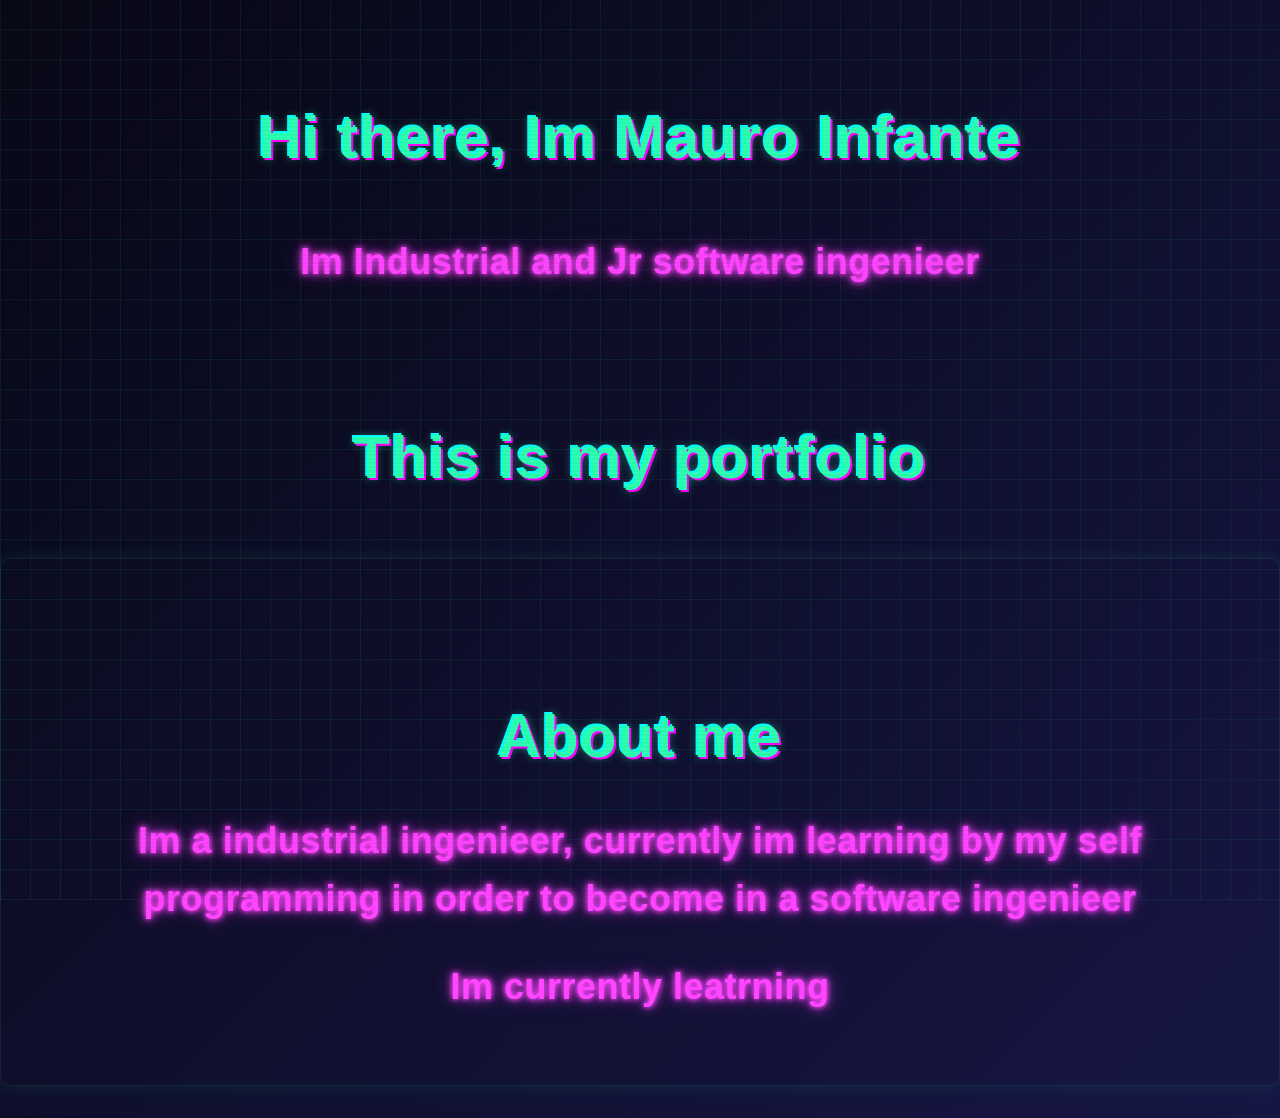
<file: mau.html>
<html lang="en">
  <head>
    <meta charset="UTF-8">
    <meta name="viewport" content="width=device-width, initial-scale=1">
    <title></title>
    <link href="style.css" rel="stylesheet">
  </head> 
  <body>
<h1>Hi there, Im Mauro Infante</h1>
<h2>Im Industrial and Jr software ingenieer </h2>


    <div class="Center">
      <strong> <h1>This is my portfolio</h1>
      </strong>
    </div>

<section>
<h1>About me</h1>
<h2> Im a industrial ingenieer, currently im learning by my self programming in order to become in a software ingenieer</h2>
<h2> Im currently leatrning</h2>
</section>
   


   <link rel="script.js" type="" href="">
  </body>
 </html>
</file>
<file: style.css>
/* Global body styles */
body {
    font-family: "Orbitron", "Arial", sans-serif;
    background: linear-gradient(135deg,
            #080816,
            #161644);
    color: #2bffb1;
    text-align: center;
    margin: 0;
    padding: 0;
    min-height: 100vh;
    display: flex;
    justify-content: center;
    align-items: center;
    flex-direction: column;
    position: relative;
    overflow-x: hidden;
    line-height: 1.6;
}

/* Cyberpunk grid background */
body::before {
    content: '';
    position: fixed;
    top: 0;
    left: 0;
    width: 100%;
    height: 100%;
    background: linear-gradient(90deg, rgba(43,255,177,0.07) 1px, transparent 1px),
                linear-gradient(0deg, rgba(43,255,177,0.07) 1px, transparent 1px);
    background-size: 30px 30px;
    z-index: -1;
    animation: gridMove 20s linear infinite;
}

/* Main heading styles with enhanced contrast */
h1 {
    font-size: 60px;
    font-weight: bold;
    margin-top: 10vh;
    color: #2bffb1;
    text-shadow: 
        2px 2px 0px #ff00ff,
        -2px -2px 0px #00ffff,
        0 0 10px rgba(43,255,177,0.5);
    animation: glitch 3s infinite;
    position: relative;
    letter-spacing: 1px;
    margin-bottom: 20px; /* Add margin to the bottom */
}

h1::before,
h1::after {
    content: attr(data-text);
    position: absolute;
    left: 0;
    width: 100%;
    height: 100%;
    opacity: 0.8;
}

h1::before {
    animation: glitch-1 2s infinite;
    color: #ff00ff;
    clip: rect(44px, 450px, 56px, 0);
}

h1::after {
    animation: glitch-2 3s infinite;
    color: #00ffff;
    clip: rect(24px, 450px, 36px, 0);
}

/* Subheading styles with improved neon glow */
h2 {
    font-size: 36px;
    margin-top: 3vh;
    color: #ff45ff;
    text-shadow: 
        0 0 5px #ff45ff,
        0 0 10px #ff45ff,
        0 0 20px rgba(255,69,255,0.5);
    animation: neonPulse 2s infinite;
    letter-spacing: 0.5px;
}

/* Footer with enhanced visibility */
footer {
    font-size: 22px;
    margin-top: 5vh;
    color: #45ffff;
    text-shadow: 0 0 10px rgba(69,255,255,0.5);
    transition: all 0.3s ease;
    background: rgba(8,8,22,0.8);
    padding: 1rem;
    width: 100%;
}

footer a {
    color: #2bffb1;
    text-decoration: none;
    margin: 0 1rem;
    transition: all 0.3s ease;
}

footer a:hover {
    color: #45ffff;
    text-shadow: 0 0 10px rgba(69,255,255,0.5);
}

footer:hover {
    transform: scale(1.1);
    text-shadow: 
        0 0 10px #00ffff,
        0 0 20px #00ffff,
        0 0 30px #00ffff;
}

/* Text alignment for all sections */
section {
    background: transparent;
    border-radius: 10px;
    padding: 2.5rem 2rem;
    margin: 2rem 0;
    box-shadow: 0 0 20px rgba(43,255,177,0.1);
    border: 1px solid rgba(43,255,177,0.1);
}

section p {
    color: #e6fff5;
    text-align: justify;
    max-width: 800px;
    margin: 1rem auto;
    line-height: 1.8;
    font-size: 1.1rem;
}

section#about {
    margin-top: 100px; /* Increased margin-top */
}

/* GitHub Stats Section */
.stats-section {
    margin: 2rem 0;
    padding: 2rem 0;
    border-radius: 10px;
}

.stats-grid {
    display: grid;
    grid-template-columns: repeat(auto-fit, minmax(300px, 1fr));
    gap: 2rem;
    padding: 1rem;
    max-width: 1200px;
    margin: 0 auto;
}

.stats-card {
    border-radius: 8px;
    padding: 1rem;
    transition: transform 0.3s ease;
}

.stats-card:hover {
    transform: translateY(-5px);
}

.stats-card img {
    width: 100%;
    height: auto;
    border-radius: 8px;
}

/* Enhanced button styles */
.button {
    background: rgba(43,255,177,0.1);
    color: #2bffb1;
    padding: 0.8rem 1.5rem;
    border: 1px solid #2bffb1;
    border-radius: 5px;
    text-decoration: none;
    transition: all 0.3s ease;
    margin: 0.5rem;
    display: inline-block;
}

.button:hover {
    background: rgba(225, 228, 227, 0.2);
    box-shadow: 0 0 15px rgba(43,255,177,0.3);
    transform: translateY(-2px);
}

/* Navigation bar styles */
.navbar {
    padding: 1rem;
    box-shadow: 0 0 15px rgba(43, 255, 177, 0.3);
    border-bottom: 1px solid rgba(43, 255, 177, 0.1);
}

.nav-list {
    list-style: none;
    display: flex;
    justify-content: center;
    margin: 0;
    padding: 0;
}

.nav-item {
    margin: 0 1rem;
}

.nav-link {
    color: #2bffb1;
    text-decoration: none;
    font-weight: bold;
    transition: color 0.3s, text-shadow 0.3s;
    position: relative;
}

.nav-link::before,
.nav-link::after {
    content: '';
    position: absolute;
    width: 100%;
    height: 2px;
    background: #2bffb1;
    transition: transform 0.3s;
}

.nav-link::before {
    top: 0;
    left: 0;
    transform: scaleX(0);
    transform-origin: right;
}

.nav-link::after {
    bottom: 0;
    right: 0;
    transform: scaleX(0);
    transform-origin: left;
}

.nav-link:hover {
    color: #ff45ff;
    text-shadow: 0 0 10px rgba(255, 69, 255, 0.5);
}

.nav-link:hover::before,
.nav-link:hover::after {
    transform: scaleX(1);
}

/* Social media icons */
.social-links i {
    font-size: 3rem; /* Increased from 2rem to 3rem */
    margin: 0 1.5rem; /* Increased margin to give more spacing */
    transition: transform 0.3s ease;
}

.social-links i:hover {
    transform: scale(1.2);
}

/* Contact info styles */
.contact-info {
    text-align: center;
}

.contact-info p {
    text-align: center;
    margin: 1rem auto;
}

/* Contact section specific styles */
#contact p {
    text-align: center !important; /* Override any other text-align properties */
    color: #e6fff5;
    margin: 1rem auto;
    line-height: 1.8;
    font-size: 1.1rem;
    max-width: 800px;
}

/* Profile picture styles */
.profile-pic {
    width: 100px; /* Slightly larger width */
    height: 100px; /* Slightly larger height */
    border-radius: 50%; /* Makes it a circle */
    object-fit: cover; /* Ensures the image fills the circle */
    margin-right: 10px; /* Adjust spacing as needed */
    vertical-align: middle; /* Align to the middle */
    animation: fadeIn 1s ease-in-out; /* Add fade-in animation */
    margin-bottom: -15px; /* Adjust this value to move the image up */
}

/* Animations */
@keyframes glitch {
    0% { transform: translate(0) }
    20% { transform: translate(-2px, 2px) }
    40% { transform: translate(-2px, -2px) }
    60% { transform: translate(2px, 2px) }
    80% { transform: translate(2px, -2px) }
    100% { transform: translate(0) }
}

@keyframes neonPulse {
    0%, 100% { opacity: 1; }
    50% { opacity: 0.7; }
}

@keyframes gridMove {
    0% { transform: translateY(0); }
    100% { transform: translateY(30px); }
}

@keyframes fadeIn {
    0% { opacity: 0; transform: translateY(-20px); }
    100% { opacity: 1; transform: translateY(0); }
}

/* Responsive design */
@media (max-width: 768px) {
    h1 {
        font-size: 48px;
    }

    h2 {
        font-size: 28px;
    }

    footer {
        font-size: 18px;
    }

    .stats-grid {
        grid-template-columns: 1fr;
    }
    
    section p {
        padding: 0 1rem;
        text-align: left;
    }
}

/* Improved scan lines effect */
body::after {
    content: '';
    position: fixed;
    top: 0;
    left: 0;
    width: 100%;
    height: 100%;
    background: linear-gradient(
        transparent 50%,
        rgba(0, 0, 0, 0.3) 50%
    );
    background-size: 100% 4px;
    pointer-events: none;
    z-index: 999;
    opacity: 0.1;
}

/* Links general style */
a {
    color: #2bffb1;
    text-decoration: none;
}
</file>
